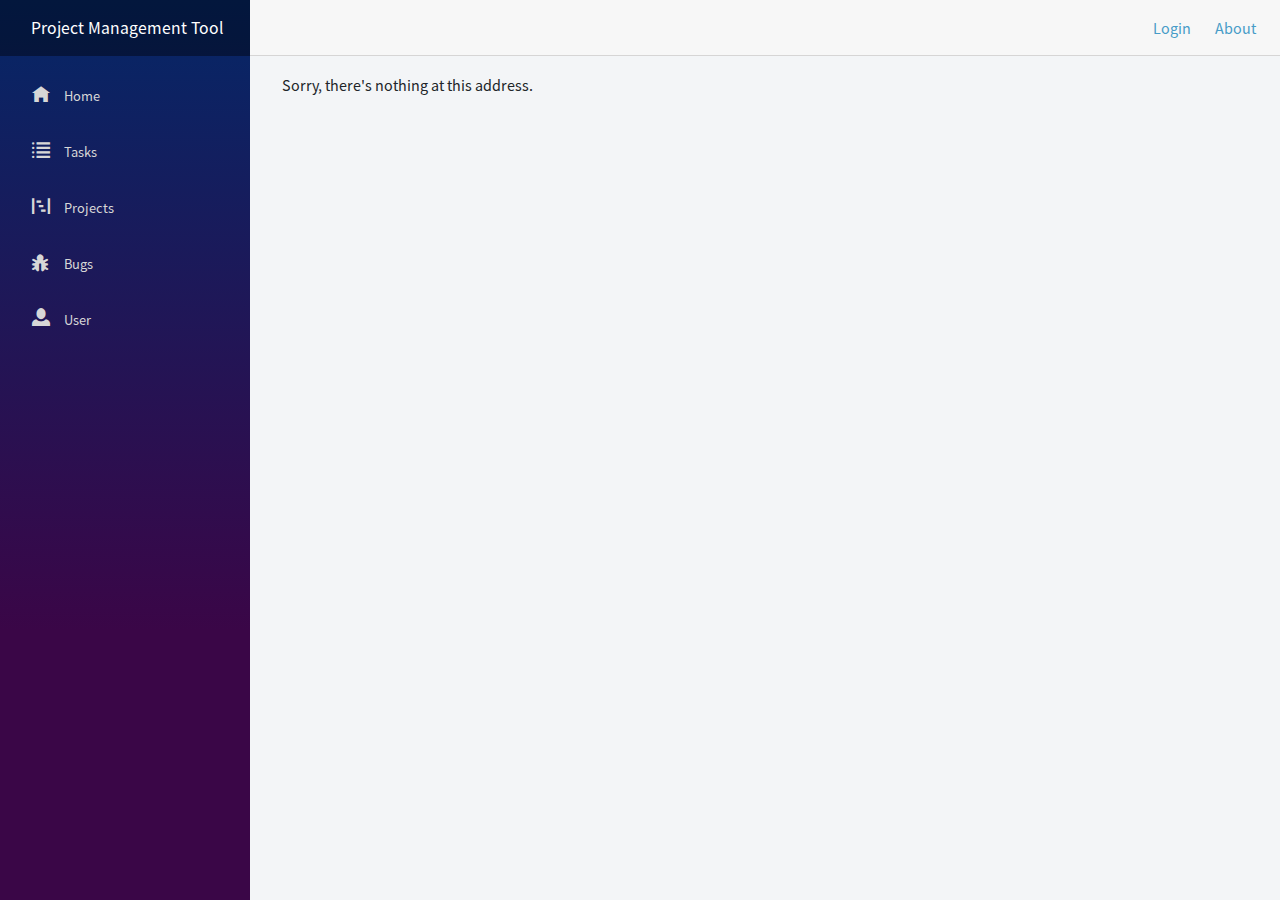
<file: wwwroot/index.html>
<!DOCTYPE html>
<html lang="en">

<head>
    <meta charset="utf-8" />
    <meta name="viewport" content="width=device-width, initial-scale=1.0, maximum-scale=1.0, user-scalable=no" />
    <title>ProjectManagementTool</title>
    <base href="/" />
    <link href="css/bootstrap/bootstrap.min.css" rel="stylesheet" />
    <link href="css/app.css" rel="stylesheet" />
    <link href="ProjectManagementTool.styles.css" rel="stylesheet" />
    <link href="_content/Radzen.Blazor/css/default-base.css" rel="stylesheet" />
    <link href="_content/Radzen.Blazor/css/default.css" rel="stylesheet" />
</head>

<body>
    <div id="app">Loading...</div>

    <div id="blazor-error-ui">
        An unhandled error has occurred.
        <a href="" class="reload">Reload</a>
        <a class="dismiss">🗙</a>
    </div>
    <script src="_framework/blazor.webassembly.js"></script>
    <script src="_content/Radzen.Blazor/Radzen.Blazor.js"></script>
</body>

</html>
</file>
<file: wwwroot/css/app.css>
﻿@import url('open-iconic/font/css/open-iconic-bootstrap.min.css');

html, body {
    font-family: 'Helvetica Neue', Helvetica, Arial, sans-serif;
}

h1:focus {
    outline: none;
}

a, .btn-link {
    color: #0071c1;
}

.btn-primary {
    color: #fff;
    background-color: #1b6ec2;
    border-color: #1861ac;
}

.content {
    padding-top: 1.1rem;
}

.valid.modified:not([type=checkbox]) {
    outline: 1px solid #26b050;
}

.invalid {
    outline: 1px solid red;
}

.validation-message {
    color: red;
}

#blazor-error-ui {
    background: lightyellow;
    bottom: 0;
    box-shadow: 0 -1px 2px rgba(0, 0, 0, 0.2);
    display: none;
    left: 0;
    padding: 0.6rem 1.25rem 0.7rem 1.25rem;
    position: fixed;
    width: 100%;
    z-index: 1000;
}

    #blazor-error-ui .dismiss {
        cursor: pointer;
        position: absolute;
        right: 0.75rem;
        top: 0.5rem;
    }

.blazor-error-boundary {
    background: url([data-uri]) no-repeat 1rem/1.8rem, #b32121;
    padding: 1rem 1rem 1rem 3.7rem;
    color: white;
}

    .blazor-error-boundary::after {
        content: "An error has occurred."
    }
</file>
